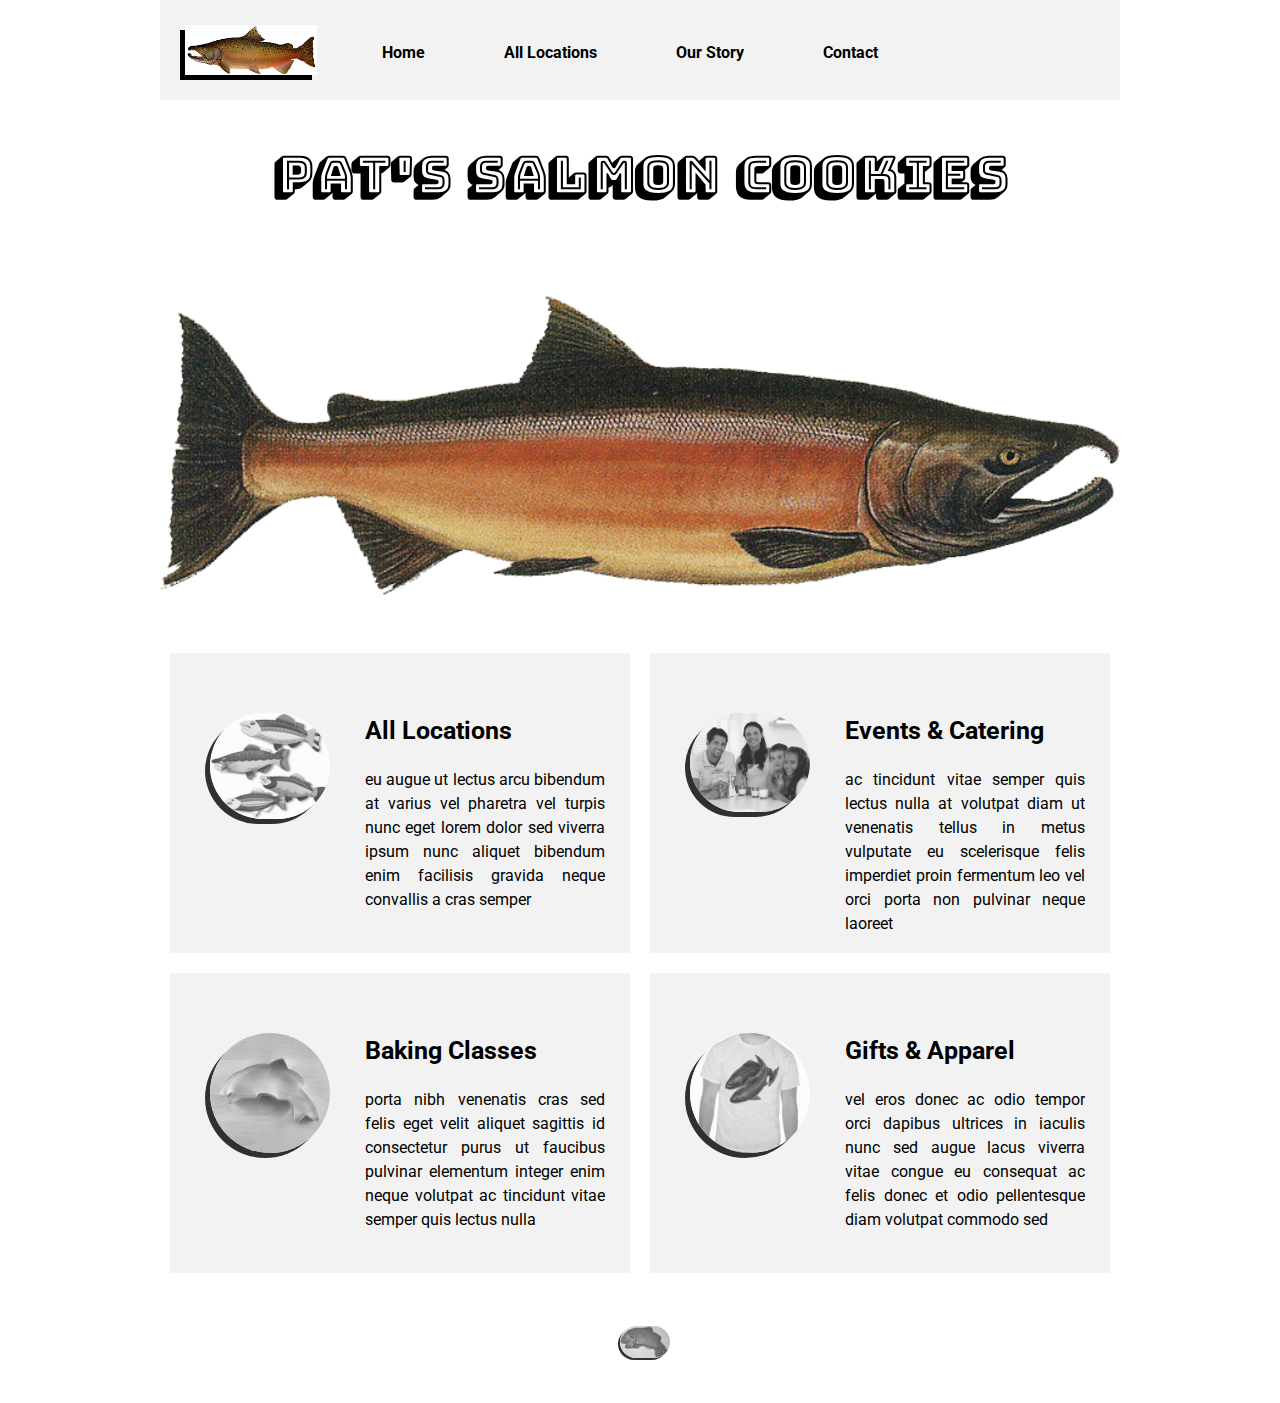
<file: index.html>
<!DOCTYPE html>
<html lang="en">

    <head>

        <title>"Pat's Salmon Cookies"</title>
        <link href = "css/reset.css"  type = "text/css" rel = "stylesheet" />
        <link href = "css/style.css"  type = "text/css" rel = "stylesheet" />
        <link href="https://fonts.googleapis.com/css?family=Bungee+Shade|Roboto" rel="stylesheet">

    </head>

    <body>
        <header>
            <nav>
                <img src="img/chinook.jpg" alt="logo" title="logo"/>
                <ul>
                    <li><a href="#">Home</a></li>
                    <li><a href="#">All Locations</a></li>
                    <li><a href="#">Our Story</a></li>
                    <li><a href="#">Contact</a></li>
                </ul> 
            </nav>
        </header>

        <main>

            <h1>Pat's Salmon Cookies</h1>

            <img id="hero" src="img/salmon.png" alt="hero" title="hero"/>
            
            <div id="locations">
                <img class="img-below-fold" src="img/fish.jpg" alt="All Locations" title="All Locations"/>
                <h2>All Locations</h2>
                <p>eu augue ut lectus arcu bibendum at varius vel pharetra vel turpis nunc eget lorem dolor sed viverra ipsum nunc aliquet bibendum enim facilisis gravida neque convallis a cras semper</p>
            </div>

            <div id="events">
                <img class="img-below-fold" src="img/family.jpg" alt="Events & Catering" title="Events & Catering"/>
                <h2>Events & Catering</h2>
                <p>ac tincidunt vitae semper quis lectus nulla at volutpat diam ut venenatis tellus in metus vulputate eu scelerisque felis imperdiet proin fermentum leo vel orci porta non pulvinar neque laoreet</p>
            </div>

            <div id="classes">
                <img class="img-below-fold" src="img/cutter.jpeg" alt="Baking Classes" title="Baking Classes"/>
                <h2>Baking Classes</h2>
                <p>porta nibh venenatis cras sed felis eget velit aliquet sagittis id consectetur purus ut faucibus pulvinar elementum integer enim neque volutpat ac tincidunt vitae semper quis lectus nulla</p>
            </div>

            <div id="gifts">
                <img class="img-below-fold" src="img/shirt.jpg" alt="Gifts & Apparel" title="Gifts & Apparel"/>
                <h2>Gifts & Apparel</h2>
                <p>vel eros donec ac odio tempor orci dapibus ultrices in iaculis nunc sed augue lacus viverra vitae congue eu consequat ac felis donec et odio pellentesque diam volutpat commodo sed</p>
            </div>

        </main>

        <div id="footer">
            <img src="img/frosted-cookie.jpg" alt="Footer Image" title="Footer Image"/>
        </div>

        <script src="js/app.js" rel = "stylesheet"></script> 
    </body>

</html>
</file>
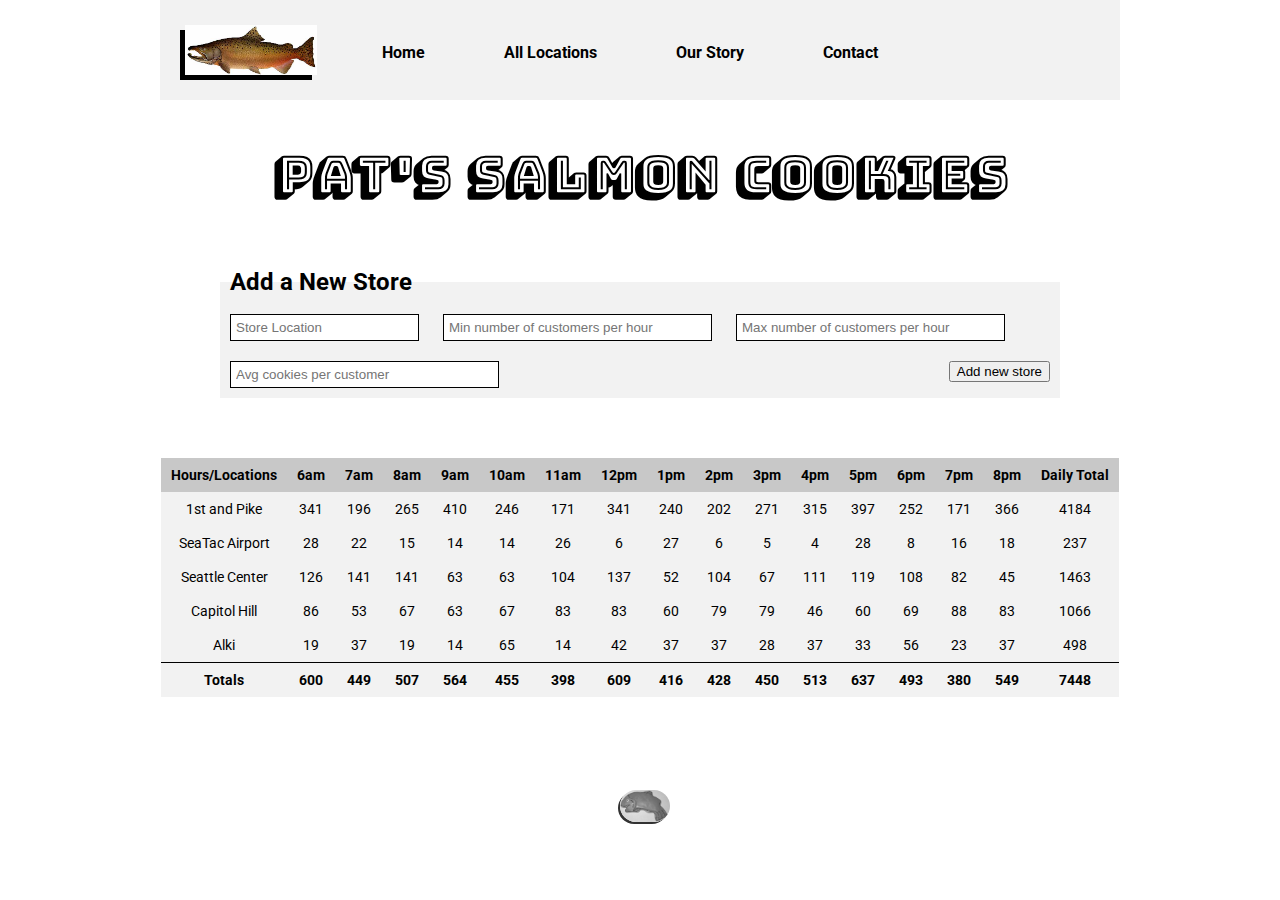
<file: sales.html>
<!DOCTYPE html>
<html lang="en">

    <head>

        <title>"Pat's Salmon Cookies"</title>
        <link href = "css/reset.css"  type = "text/css" rel = "stylesheet" />
        <link href = "css/style.css"  type = "text/css" rel = "stylesheet" />
        <link href="https://fonts.googleapis.com/css?family=Bungee+Shade|Roboto" rel="stylesheet">

    </head>

    <body>
        
        <header>
            <nav>
                <img src="img/chinook.jpg" alt="logo" title="logo"/>
                <ul>
                    <li><a href="#">Home</a></li>
                    <li><a href="#">All Locations</a></li>
                    <li><a href="#">Our Story</a></li>
                    <li><a href="#">Contact</a></li>
                </ul> 
            </nav>
        </header>

        <main>

            <h1>Pat's Salmon Cookies</h1>

            <form id="new-store-form">
                <fieldset>
                    <legend>Add a New Store</legend>

                    <input name="storelocation" type="text" size="20" placeholder="Store Location" required/>

                    <input name="mincust" type="text" size="30" placeholder="Min number of customers per hour" required/>

                    <input name="maxcust" type="text" size="30" placeholder="Max number of customers per hour" required/>

                    <input name="avgCookieSale" type="text" size="30" placeholder="Avg cookies per customer" required/>

                    <button type="submit">Add new store</button>

                </fieldset>
            </form>

            <table id="pats-salmon-cookies"></table>

        </main>

        <div id="footer">
            <img src="img/frosted-cookie.jpg" alt="Footer Image" title="Footer Image"/>
        </div>

            <script src="js/app.js" rel = "stylesheet"></script> 

    </body>

</html>
</file>
<file: css/style.css>
/* ENTIRE PAGE */

body {
  font-family: 'Roboto', sans-serif;
  width: 960px;
  margin: 0px auto;
}

/* HEADER */

header {
  height: 100px;
  background-color: rgba(232, 232, 232, 0.55);
}

header img {
  float: left;
  height: 50px;
  margin: 25px 65px 25px 25px;
  box-shadow: -5px 5px;
}

header li {
  display: inline-block;
  font-weight: bolder;
  margin-right: 75px;
  margin-top: 45px;
}

a {
  color: black;
  text-decoration: none;
}

/* MAIN - Above Fold */

main {
  width: 960px;
  margin: 0px auto;
}

h1 {
  font-family: 'Bungee Shade', cursive;
  font-weight: bolder;
  text-align: center;
  font-size: 50px;
  margin: 50px;
}

#hero {
  width: 960px;
  margin: 45px auto;
}

/* MAIN - Below Fold */

main {
  margin-bottom: 50px;
}

div {
  background-color: rgba(232, 232, 232, 0.55);
  width: 460px;
  height: 300px;
  float: left;
  margin: 10px;
}

#classes {
  clear: left;
}

.img-below-fold {
  /* source: CSS filter Property @ w3schools.com */
  -webkit-filter: grayscale(100%); 
  filter: grayscale(100%); 

  opacity: 0.8;
  width: 120px;
  border-radius: 130px;
  float: left;
  margin: 60px 35px 40px 40px;
  box-shadow: -5px 5px;

}

h2 {
  display: inline-block;
  font-weight: bolder;
  font-size: 25px;
  margin-top: 65px;
  margin-bottom: 25px;
}

p {
  line-height: 24px;
  overflow: hidden;
  margin-bottom: 20px;
  margin-right: 25px;
  text-align: justify;
}

/* FOOTER */

#footer {
  height: 100px;
  background: white;
  width: 960px;
}

#footer img {
  /* source: CSS filter Property @ w3schools.com */
  -webkit-filter: grayscale(100%); 
  filter: grayscale(100%); 

  opacity: 0.8;
  width: 50px;
  border-radius: 200px;
  box-shadow: -2px 2px;

  margin-top: 33px;
  margin-left: 450px;
}


/* FORM */

form {
  margin: 60px;
  text-align: left;
}


input { 
  border: 1px solid black;
  padding: 5px;
  margin: 10px;
}

fieldset{
  background-color: rgba(232, 232, 232, 0.55);
}

legend{
  padding: 10px;
  text-align: left;
  font-weight: bolder;
  font-size: 150%;
}

button {
  margin: 10px;
  float: right;
}

button:hover {
  background:rgba(155, 155, 155, 0.55);
}

/* TABLE */

table {
  /* source from granneman.com*/
  margin-left:auto; 
  margin-right:auto;
  font-size: 14px;

}

th{
  background-color: rgba(155, 155, 155, 0.55);
  padding: 10px;
  font-weight: bold;
}

td{
  background-color: rgba(232, 232, 232, 0.55);
  padding: 10px;
  text-align: center;
}

tfoot {
  font-weight: bold;
  border-top: 1px solid black;
}
</file>
